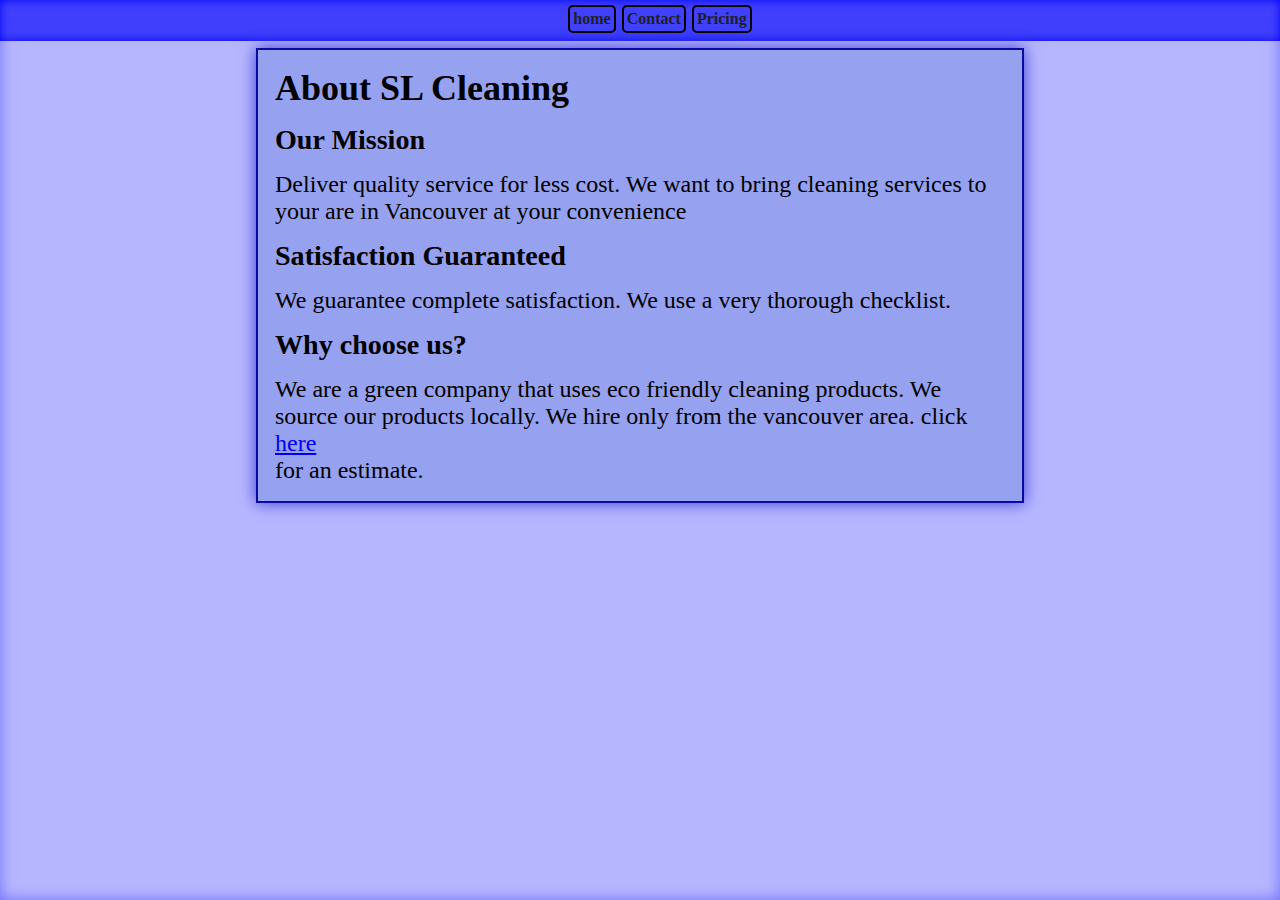
<file: about.html>
<!DOCTYPE html>
<html lang="en">
  <head>
    <meta charset="UTF-8" />
    <meta http-equiv="X-UA-Compatible" content="IE=edge" />
    <meta name="viewport" content="width=device-width, initial-scale=1.0" />
    <link
      rel="shortcut icon"
      href="./Cleaning_img/Cleanig_Logo.png"
      type="image/x-icon"
    />
    <link rel="stylesheet" href="./styles/about.css" />
    <title>About</title>
  </head>
  <body>
    <nav class="nav-container">
      <ul class="nav-ul-container">
        <li class="nav-items">
          <a href="./index.html" class="nav-li-item nav-menu-contact"> home </a>
        </li>
        <li class="nav-items">
          <a href="./contact.html" class="nav-li-item nav-menu-price">
            Contact
          </a>
        </li>
        <li class="nav-items">
          <a href="./pricing.html" class="nav-li-item nav-menu-about">
            Pricing
          </a>
        </li>
      </ul>
    </nav>
    <div class="body-container">
      <h2>About SL Cleaning</h2>
      <h3>Our Mission</h3>
      <p>
        Deliver quality service for less cost. We want to bring cleaning
        services to your are in Vancouver at your convenience
      </p>
      <h3>Satisfaction Guaranteed</h3>
      <p>
        We guarantee complete satisfaction. We use a very thorough checklist.
      </p>
      <h3>Why choose us?</h3>
      <p>
        We are a green company that uses eco friendly cleaning products. We
        source our products locally. We hire only from the vancouver area. click
        <a href="./pricing.html">here</a><br />
        for an estimate.
      </p>
    </div>
  </body>
</html>
</file>
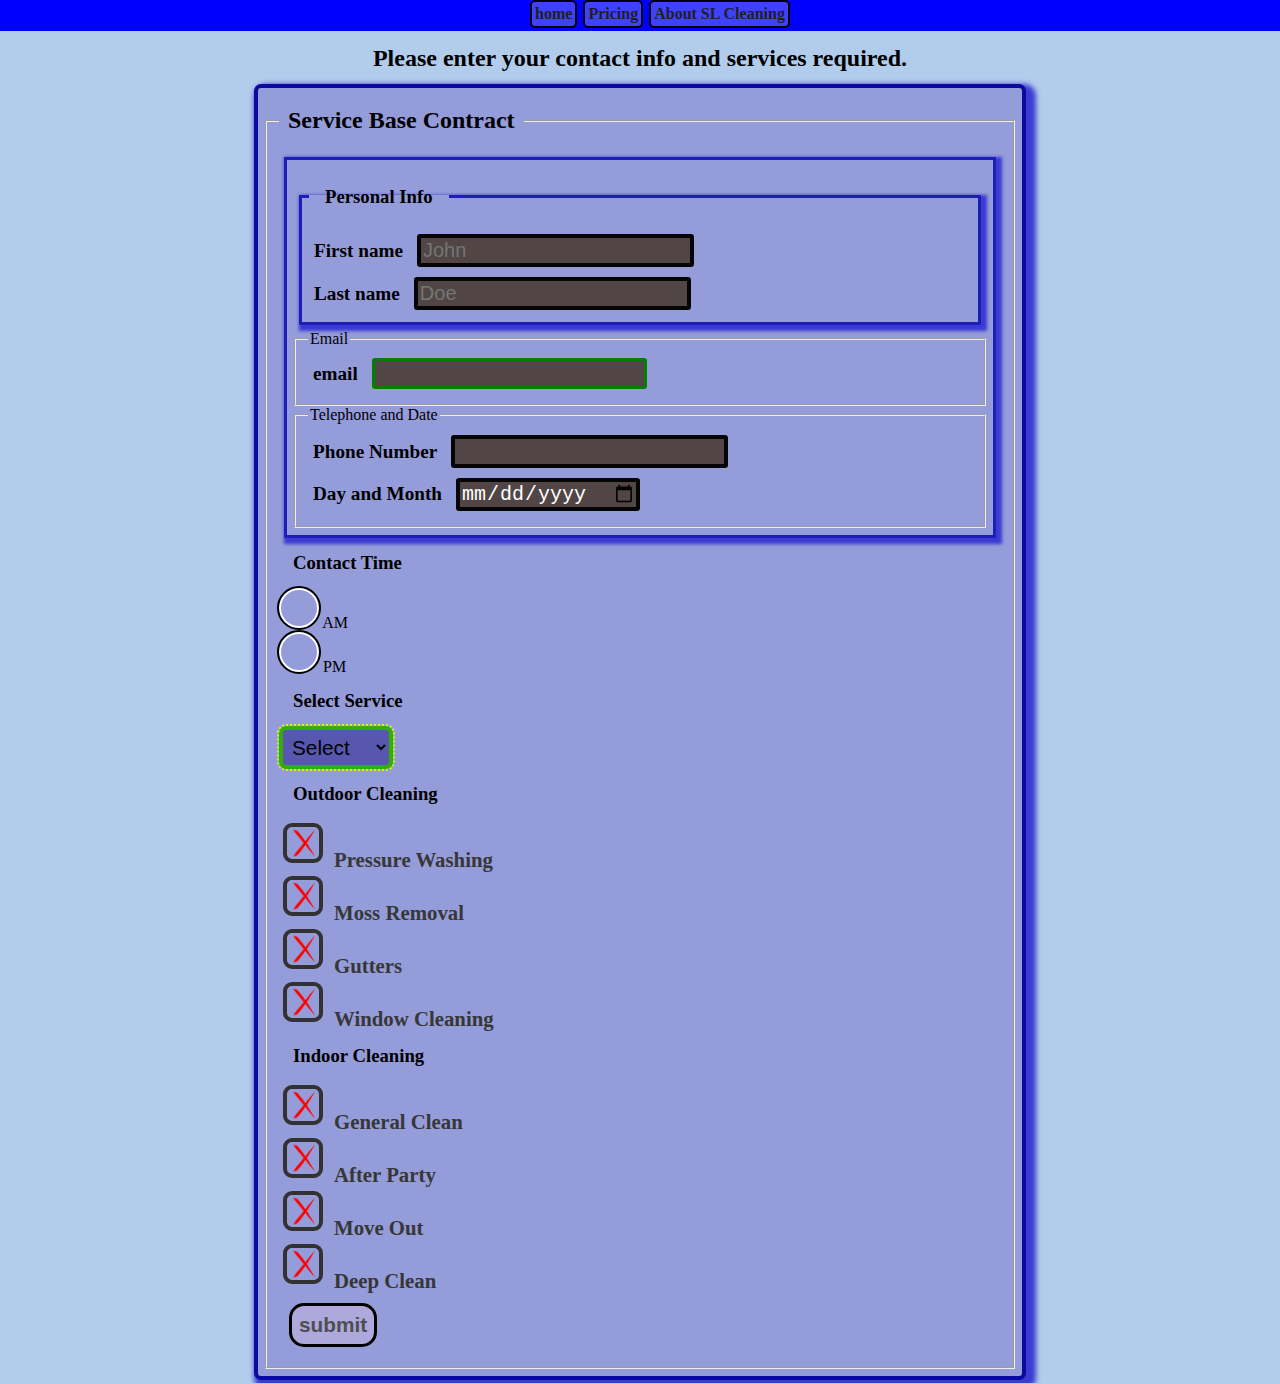
<file: contact.html>
<!DOCTYPE html>
<html lang="en">
  <head>
    <meta charset="UTF-8" />
    <meta http-equiv="X-UA-Compatible" content="IE=edge" />
    <meta name="viewport" content="width=device-width, initial-scale=1.0" />
    <link
      rel="shortcut icon"
      href="./Cleaning_img/Cleanig_Logo.png"
      type="image/x-icon"
    />
    <link rel="stylesheet" href="./styles/contact.css" />
    <title>Contact</title>
  </head>
  <body class="main-body">
    <nav class="nav-container">
      <ul class="nav-ul-container">
        <li class="nav-items">
          <a href="./index.html" class="nav-li-item nav-menu-contact"> home </a>
        </li>
        <li class="nav-items">
          <a href="./pricing.html" class="nav-li-item nav-menu-price">
            Pricing
          </a>
        </li>
        <li class="nav-items">
          <a href="./about.html" class="nav-li-item nav-menu-about">
            About SL Cleaning
          </a>
        </li>
      </ul>
    </nav>
    <h2>Please enter your contact info and services required.</h2>
    <div class="contract-container">
      <form action="./thankyou.html">
        <fieldset>
          <legend><h2>Service Base Contract</h2></legend>
          <div class="personal-info">
            <form action="">
              <fieldset class="personal-info">
                <legend><h3>Personal Info</h3></legend>
                <p>
                  <label for="firstname" class="first-name">First name</label>
                  <input type="text" id="firstname" placeholder="John" /><br />
                </p>
                <p>
                  <label for="lastname" class="last-name">Last name</label>
                  <input type="text" id="lastname" placeholder="Doe" /><br />
                </p>
              </fieldset>
              <fieldset>
                <legend>Email</legend>
                <label for="email" class="email-input">email</label>
                <input type="email" id="email" />
              </fieldset>
              <fieldset>
                <legend>Telephone and Date</legend>
                <div>
                  <label for="phone" class="phone-input">Phone Number</label>
                  <input type="tel" id="phone" name="phone-number" />
                </div>
                <div>
                  <label for="day-month" class="date-input"
                    >Day and Month</label
                  >
                  <input type="date" id="day-month" name="day" />
                </div>
              </fieldset>
            </form>
          </div>
          <h3>Contact Time</h3>
          <p>
            <input type="radio" id="yesno" name="work-time" value="AM" />
            <label for="yesno">AM</label><br />
          </p>
          <p>
            <input type="radio" id="yesno" name="work-time" value="PM" />
            <label for="yesno">PM</label><br />
          </p>
          <h3>Select Service</h3>
          <select name="select-am-pm" id="select-am-pm">
            <option value="">Select</option>
            <option value="outdoor-work">Outdoor</option>
            <option value="indoor-work">Indoor</option>
          </select>
          <h3>Outdoor Cleaning</h3>
          <input
            type="checkbox"
            id="presswash"
            name="press-wash"
            value="pres-wash"
          />
          <label class="check-box" for="pressurwash">Pressure Washing</label
          ><br />
          <input type="checkbox" id="moss" name="moss" value="moss-removal" />
          <label class="check-box" for="moss">Moss Removal</label><br />
          <input
            type="checkbox"
            name="gutters"
            id="gutters"
            value="gutter-clean"
          />
          <label class="check-box" for="gutters">Gutters</label><br />
          <input
            type="checkbox"
            id="windows"
            name="windows"
            value="window=clean"
          />
          <label class="check-box" for="windows">Window Cleaning</label>
          <h3>Indoor Cleaning</h3>
          <input
            type="checkbox"
            id="genclean"
            name="gen=clean"
            value="gnrl-clean"
          />
          <label class="check-box" for="genclean">General Clean</label><br />
          <input
            type="checkbox"
            id="aftparty"
            name="aft-party"
            value="after-party"
          />
          <label class="check-box" for="aftparty">After Party</label><br />
          <input
            type="checkbox"
            id="moveout"
            name="move-out"
            value="moving-out"
          />
          <label class="check-box" for="moveout">Move Out</label><br />
          <input
            type="checkbox"
            id="deepclean"
            name="deep-clean"
            value="deep-cleaning"
          />
          <label class="check-box" for="deepclean">Deep Clean</label>
          <button type="submit" class="submit-button">submit</button>
        </fieldset>
      </form>
    </div>
  </body>
</html>
</file>
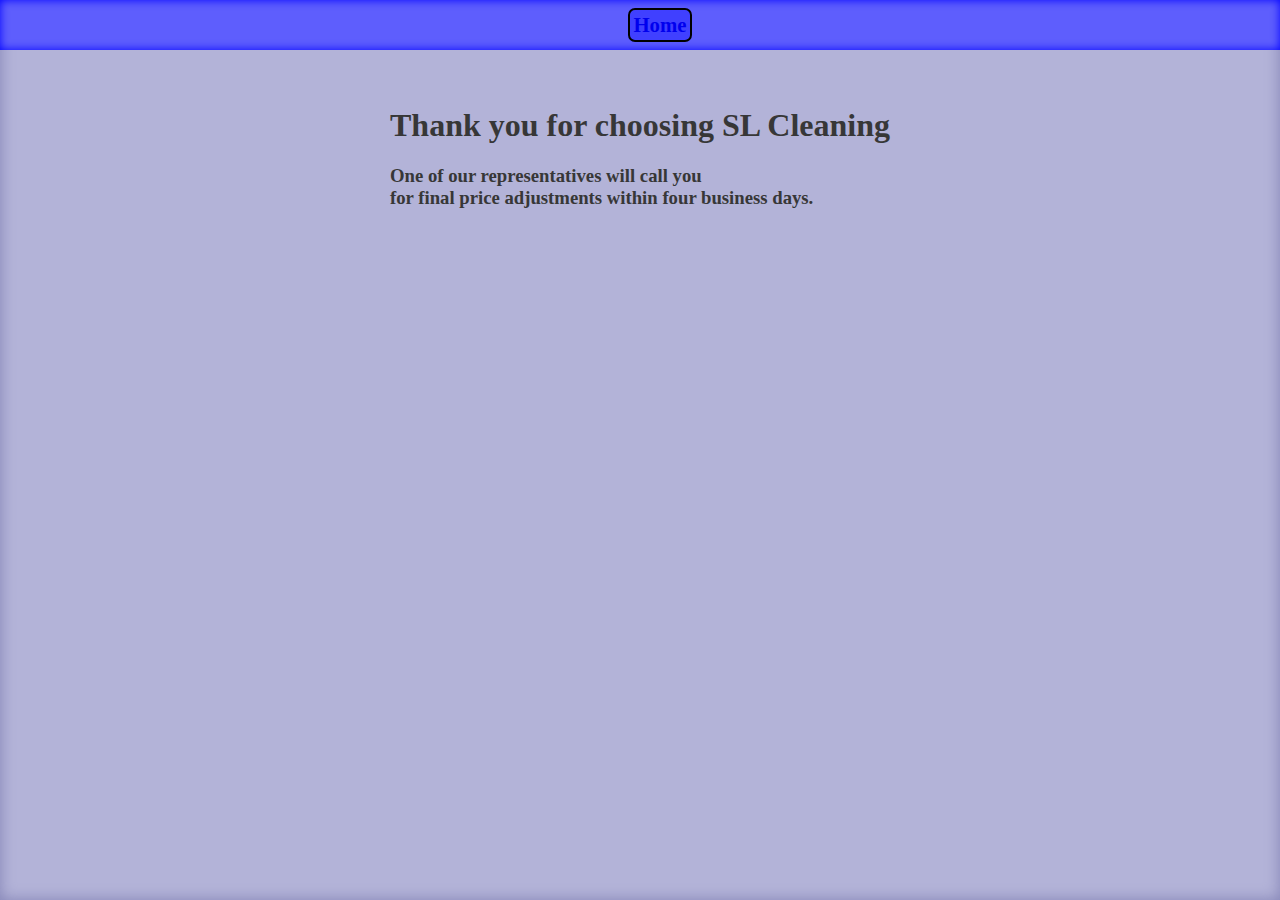
<file: thankyou.html>
<!DOCTYPE html>
<html lang="en">
  <head>
    <meta charset="UTF-8" />
    <meta http-equiv="X-UA-Compatible" content="IE=edge" />
    <meta name="viewport" content="width=device-width, initial-scale=1.0" />
    <link
      rel="shortcut icon"
      href="./Cleaning_img/Cleanig_Logo.png"
      type="image/x-icon"
    />
    <link rel="stylesheet" href="./styles/ThankYou.css" />
    <title>Thank You</title>
  </head>
  <body>
    <nav class="nav-container">
      <ul class="nav-ul-container">
        <li class="nav-items">
          <a href="./index.html" class="nav-li-item nav-menu-contact"> Home </a>
        </li>
      </ul>
    </nav>
    <div class="text-container">
      <h1>Thank you for choosing SL Cleaning</h1>
      <h3>
        One of our representatives will call you <br />for final price
        adjustments within four business days.
      </h3>
    </div>
  </body>
</html>
</file>
<file: styles/about.css>
* {
  margin: 0;
}
body {
  background-color: rgb(182, 182, 255);
  box-shadow: inset 0 0 15px rgb(111, 111, 252);
  height: 100vh;
}
.nav-container {
  background-color: rgb(63, 63, 252);
  box-shadow: inset 0 0 10px blue;
  display: block;
  margin: 0 0 7px 0;
  padding: 5px;
}
.nav-ul-container {
  display: flex;
  flex-wrap: wrap;
  justify-content: center;
}
.nav-items {
  background-color: rgb(64, 64, 255);
  display: inline;
  border: 2px solid;
  border-radius: 5px;
  margin: 0px 3px 3px 3px;
  padding: 3px;
  font-weight: bold;
}
.nav-li-item {
  text-decoration: none;
  color: rgb(31, 31, 31);
}
.nav-items:hover {
  transform: scale(1.1);
  opacity: 0.5;
}
.body-container {
  background-color: rgb(150, 161, 240);
  border: 2px solid rgb(10, 10, 160);
  box-shadow: 0 0 15px rgb(59, 59, 212);
  padding: 7px;
  font-size: 1.5em;
  margin: 5px auto 5px auto;
  max-width: 750px;
}
h2, h3, p {
  padding: 5px;
  margin: 5px;
}
</file>
<file: styles/contact.css>
* {
  margin: 0px;
}
h2 {
  font-size: 1.5em;
  padding: 7px;
  margin: 5px auto 5px auto;
  width: fit-content;
}
h3 {
  margin: 9px;
  padding: 5px;
}
.main-body {
  background-color: rgb(178, 204, 235);
  padding: 0px;
}
.nav-container {
  background-color: blue;
  display: block;
  margin: 0 0 7px 0;
}
.nav-ul-container {
  display: flex;
  flex-wrap: wrap;
  justify-content: center;
}
.nav-items {
  background-color: rgb(64, 64, 255);
  display: inline;
  border: 2px solid;
  border-radius: 5px;
  margin: 0px 3px 3px 3px;
  padding: 3px;
  font-weight: bold;
}
.nav-li-item {
  text-decoration: none;
  color: rgb(31, 31, 31);
}
.nav-items:hover {
  transform: scale(1.1);
  opacity: 0.5;
}
.contract-container {
  background-color: rgb(148, 156, 217);
  border: 4px solid rgb(10, 10, 160);
  border-radius: 7px;
  margin: 5px auto 3px auto;
  padding: 7px;
  box-shadow: 5px 5px 5px 5px rgb(59, 59, 212);
  max-width: 750px;
}
.personal-info {
  border: 3px solid rgb(29, 29, 183);
  padding: 7px;
  margin: 5px;
  box-shadow: 3px 3px 3px 3px rgb(59, 59, 212);
}
.first-name,
.last-name,
.date-input,
.phone-input,
.email-input {
  font-weight: bold;
  padding: 5px;
  font-size: 1.2em;
}
#select-am-pm {
  padding: 5px;
  background-color: rgb(87, 87, 176);
  border: 3px solid black;
  border-radius: 7px;
  font-size: 1.3em;
}
input[type="text"],
input[type="email"],
input[type="tel"],
input[type="date"] {
  appearance: none;
  border: 4px solid rgb(6, 5, 5);
  font-size: 20px;
  background-color: rgb(81, 69, 69);
  border-radius: 3px;
  color: white;
  transition: all 1s;
  margin: 5px;
}
#select-am-pm,
input[type="radio"]:focus,
input[type="text"]:focus,
input[type="email"]:focus,
input[type="tel"]:focus,
input[type="date"]:focus,
input[type="tel"]:focus {
  border: 4px solid rgb(50, 174, 5);
  outline: 2px dotted rgb(211, 247, 6);
}
input:invalid[type="email"] {
  border: solid rgb(255, 50, 50);
}
input:valid[type="email"] {
  border: solid green;
}
input[type="checkbox"] {
  appearance: none;
  margin: 4px;
  width: 40px;
  height: 40px;
  border: 4px solid rgb(50, 50, 50);
  border-radius: 9px;
  transition: 0.5s;
  background-image: url("../images/red_check_mark.png");
  background-size: cover;
  background-repeat: no-repeat;
  background-position-x: -6px;
}
input[type="checkbox"]:checked {
  background-image: url("../images/green_check_mark.png");
  background-size: contain;
  background-repeat: no-repeat;
  background-position-y: 5px;
  background-position-x: 3px;
}
.check-box {
  font-weight: bold;
  font-size: 1.3em;
  color: rgb(55, 55, 55);
  text-align: center;
  padding: 3px;
}
input[type="radio"] {
  appearance: none;
  width: 40px;
  height: 40px;
  border: 2px solid white;
  outline: 2px solid black;
  border-radius: 50%;
}
input[type="radio"]:checked {
  background-color: blue;
  transform: scale(1.2);
}
button[type="submit"] {
  background-color: rgb(174, 168, 220);
  display: block;
  border: 3px solid black;
  border-radius: 15px;
  color: rgb(79, 79, 79);
  font-size: 1.3em;
  font-weight: bold;
  margin: 10px;
  padding: 7px;
}
button[type="submit"]:hover,
input[type="text"]:hover,
input[type="email"]:hover,
input[type="checkbox"]:hover,
input[type="radio"]:hover,
input[type="tel"]:hover,
input[type="date"]:hover {
  opacity: 0.5;
  transform: scale(1.1);
}
</file>
<file: styles/ThankYou.css>
body {
  background-color: rgb(179, 179, 216);
  box-shadow: inset 0 0 15px rgb(131, 131, 181);
  margin: 0;
  height: 100vh;
}
.nav-container {
  background-color: rgb(94, 94, 253);
  box-shadow: inset 0 0 10px blue;
  display: block;
  margin: 0 0 10px 0;
  padding: 5px;
}
.nav-ul-container {
  display: flex;
  flex-wrap: wrap;
  justify-content: center;
  margin: 0;
}
.nav-items {
  background-color: rgb(64, 64, 255);
  display: inline;
  border: 2px solid;
  border-radius: 7px;
  margin: 3px 3px 3px 3px;
  padding: 3px;
  font-weight: bold;
  font-size: 1.3em;
  transition: 0.5s;
}
.nav-li-item {
  text-decoration: none;
}
.nav-items:hover {
  transform: scale(1.1);
  opacity: 0.5;
}
.text-container {
  margin: 5px auto 5px auto;
  width: fit-content;
  padding: 1%;
}
.text-container {
  width: fit-content;
  padding: 2%;
  color: rgb(55, 55, 55);
}
</file>
